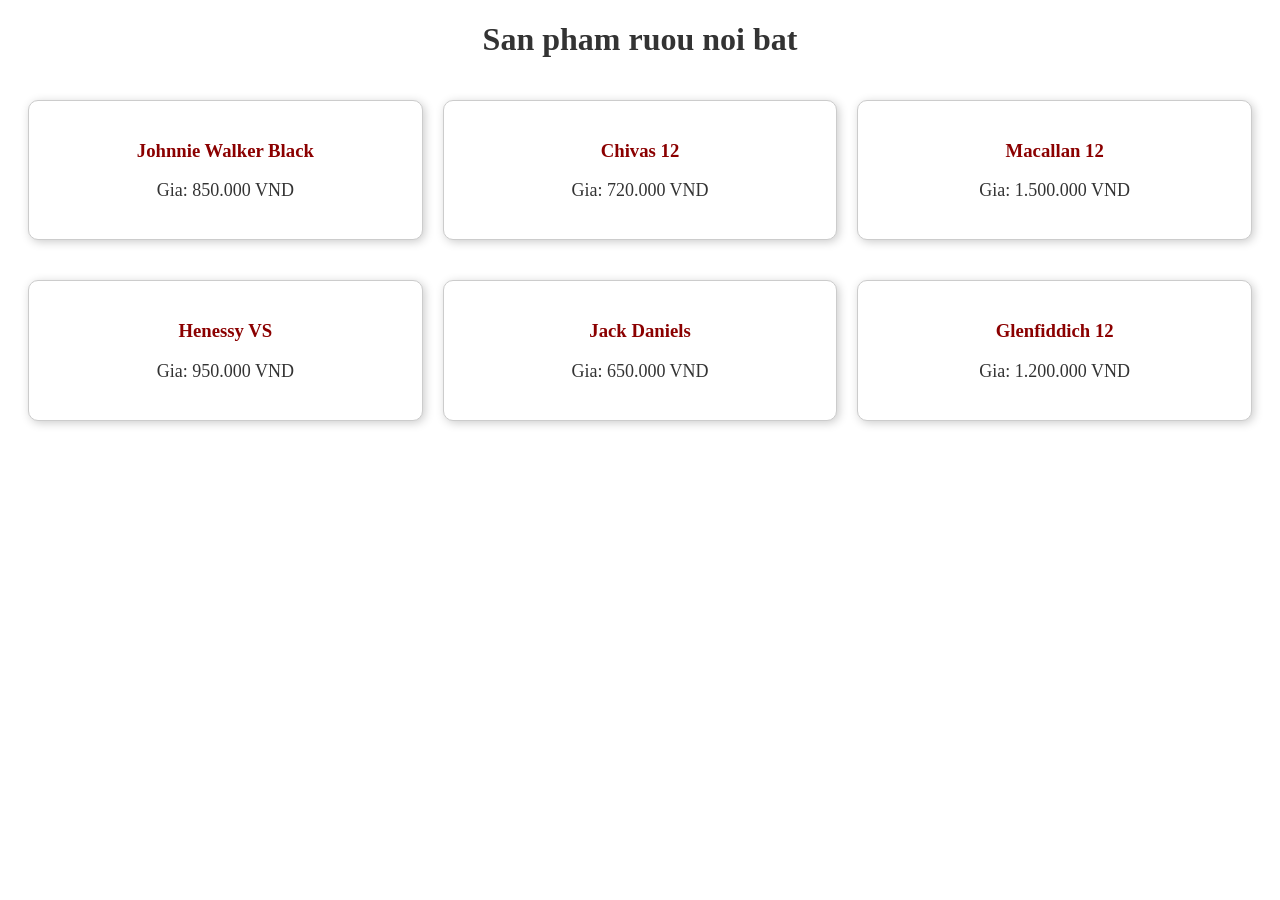
<file: layout.html>
<!DOCTYPE html>
<html>
<head>
    <title>San pham ruou</title>
    <link rel="stylesheet" href="layout.css">
</head>
<body>

    <h1>San pham ruou noi bat</h1>

    <div class="san-pham-container">
        <div class="san-pham">
            <h3>Johnnie Walker Black</h3>
            <p>Gia: 850.000 VND</p>
        </div>
        <div class="san-pham">
            <h3>Chivas 12</h3>
            <p>Gia: 720.000 VND</p>
        </div>
        <div class="san-pham">
            <h3>Macallan 12</h3>
            <p>Gia: 1.500.000 VND</p>
        </div>
    </div>
    <div class="san-pham-container">
        <div class="san-pham">
            <h3>Henessy VS</h3>
            <p>Gia: 950.000 VND</p>
        </div>
        <div class="san-pham">
            <h3>Jack Daniels</h3>
            <p>Gia: 650.000 VND</p>
        </div>
        <div class="san-pham">
            <h3>Glenfiddich 12</h3>
            <p>Gia: 1.200.000 VND</p>
        </div>
    </div>

</body>
</html>
</file>
<file: layout.css>
h1 {
    text-align: center;
    color: #333333;
}

.san-pham-container {
    display: flex;
    gap: 20px;
    padding: 20px;
}

.san-pham {
    background-color: white;
    padding: 20px;
    border: 1px solid #cccccc;
    flex: 1;
    text-align: center;
    border-radius: 10px;
    box-shadow: 2px 2px 10px #cccccc;
}

.san-pham h3 {
    color: #8b0000;
}

.san-pham p {
    color: #333333;
    font-size: 18px;
}
@media (max-width: 768px) {
    .san-pham-container {
        flex-direction: column;
    }
}
</file>
